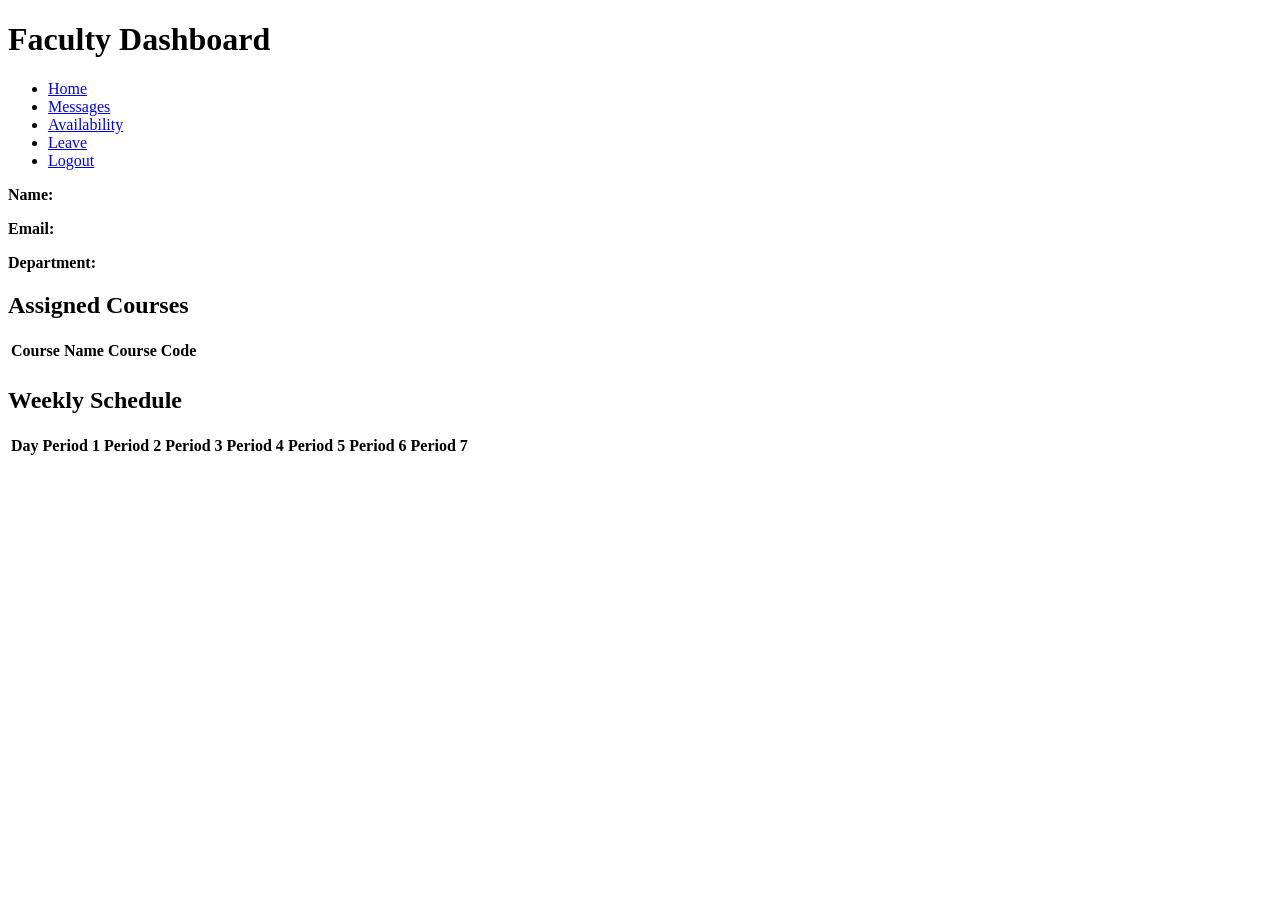
<file: src/main/resources/templates/faculty/dashboard.html>
<!DOCTYPE html>
<html xmlns:th="http://www.thymeleaf.org">
<head>
    <meta charset="UTF-8">
    <title>Faculty Dashboard</title>
    <link rel="icon" type="image/x-icon" href="/favicon2.ico" />
    <link rel="stylesheet" th:href="@{/css/faculty-dashboard.css}" />

</head>
<body>
<!--<header>-->
<!--    <h1>Faculty Dashboard</h1>-->
<!--    <a href="/faculty/dashboard" class="nav-btn">Home</a>-->
<!--    <a href="/messages" class="nav-btn">Messages</a> &lt;!&ndash; NEW BUTTON &ndash;&gt;-->
<!--    <a href="/faculty/availability" class="nav-btn">Fac</a>-->
<!--    <a href="/faculty/leave/request" class="nav-btn">Leave</a> &lt;!&ndash; New Leave Request Button &ndash;&gt;-->

<!--    <a href="/logout" class="nav-btn">Logout</a>-->
<!--</header>-->

<header>
    <div class="navbar">
        <div class="logo-container">
            <h1 class="logo-text">Faculty Dashboard</h1>
        </div>
        <nav>
            <ul class="nav-links">
                <li><a href="/faculty/dashboard">Home</a></li>
                <li><a href="/messages" >Messages</a></li>
                <li><a href="/faculty/availability">Availability</a></li>
                <li><a href="/faculty/leave/request">Leave</a></li>
                <li><a href="/">Logout</a></li>
            </ul>
        </nav>
    </div>
</header>

<div class="dashboard-container">
    <!-- Faculty Profile Section -->
    <div class="profile-section">
<!--        <h2>Faculty Information</h2>-->
        <p><strong>Name:</strong> <span th:text="${faculty.name}"></span></p>
        <p><strong>Email:</strong> <span th:text="${faculty.email}"></span></p>
        <p><strong>Department:</strong> <span th:text="${faculty.department}"></span></p>
    </div>
    <!-- Faculty Courses Section -->
    <div class="courses-section">
        <h2>Assigned Courses</h2>
        <table>
            <thead>
            <tr>
                <th>Course Name</th>
                <th>Course Code</th>
            </tr>
            </thead>
            <tbody>
            <tr th:each="course : ${faculty.courses}">
                <td th:text="${course.courseName}"></td>
                <td th:text="${course.courseCode}"></td>
            </tr>
            </tbody>
        </table>
    </div>

    <!-- Faculty Schedule Section -->
    <div class="schedule-section">
        <h2>Weekly Schedule</h2>
        <table>
            <thead>
            <tr>
                <th>Day</th>
                <th>Period 1</th>
                <th>Period 2</th>
                <th>Period 3</th>
                <th>Period 4</th>
                <th>Period 5</th>
                <th>Period 6</th>
                <th>Period 7</th>
            </tr>
            </thead>
            <tbody>
            <tr th:each="entry : ${schedule}">
                <td th:text="${entry.day}"></td>
                <td th:text="${entry.period1}"></td>
                <td th:text="${entry.period2}"></td>
                <td th:text="${entry.period3}"></td>
                <td th:text="${entry.period4}"></td>
                <td th:text="${entry.period5}"></td>
                <td th:text="${entry.period6}"></td>
                <td th:text="${entry.period7}"></td>
            </tr>
            </tbody>
        </table>
    </div>
</div>
</body>
</html>
</file>
